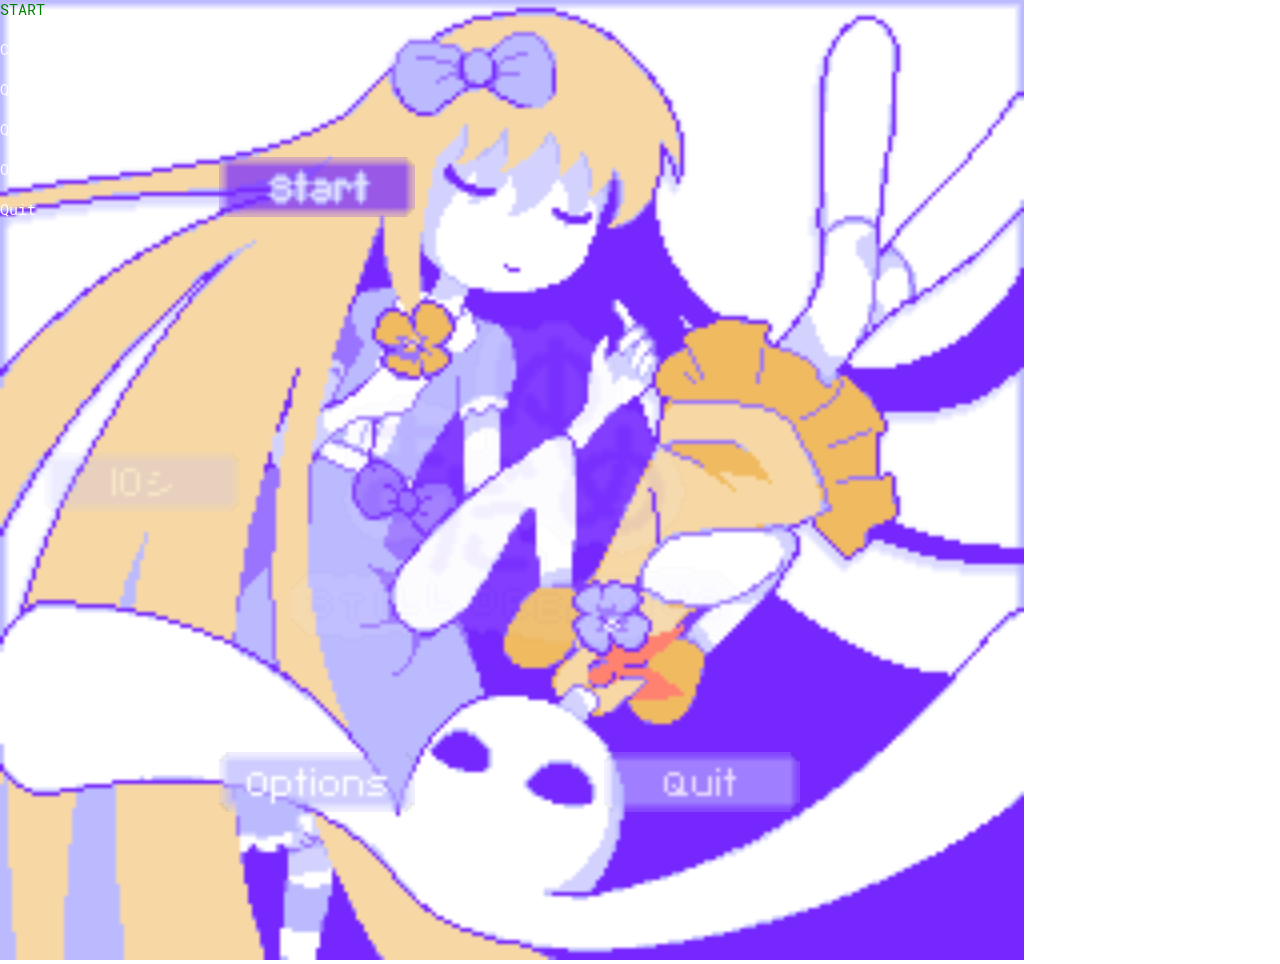
<file: hush/dreaming/index.html>
<!DOCTYPE html>
<html lang="en">

    <!-- Custom PreHead code is injected here -->
    

    <head>
        <meta http-equiv="X-UA-Compatible" content="IE=edge" />
        <meta name="apple-mobile-web-app-capable" content="yes" />
        <meta name ="viewport" content="width=device-width, initial-scale=1.0, maximum-scale=1.0, user-scalable=0" />
        <meta name="apple-mobile-web-app-status-bar-style" content="black-translucent" />
        <meta charset="utf-8"/>

        <!-- Builtin injector for disabling cache -->
        <meta http-equiv="pragma" content="no-cache"/>

        <!-- Set the title bar of the page -->
        <title>Created with GameMaker</title>

        <!-- Custom PreStyle code is injected here -->
        

        <!-- Set the background colour of the document -->
        <style>
            body {
                background: #0;
                color: #cccccc;
                margin: 0px;
                padding: 0px;
                border: 0px;
            }

            canvas {
                image-rendering: optimizeSpeed;
                -webkit-interpolation-mode: nearest-neighbor;
                -ms-touch-action: none;
                touch-action: none;
                margin: 0px;
                padding: 0px;
                border: 0px;
            }
            :-webkit-full-screen #canvas {
                width: 100%;
                height: 100%;
            }
            :-webkit-full-screen {
                width: 100%;
                height: 100%;
            }
            
            /* Custom Runner Styles */
            div.gm4html5_div_class {
                margin: 0px;
                padding: 0px;
                border: 0px;
            }
            div.gm4html5_login {
                padding: 20px;
                position: absolute;
                border: solid 2px #000000;
                background-color: #404040;
                color:#00ff00;
                border-radius: 15px;
                box-shadow: #101010 20px 20px 40px;
            }
            div.gm4html5_cancel_button {
                float: right;
            }
            div.gm4html5_login_button {
                float: left;
            }
            div.gm4html5_login_header {
                text-align: center;
            }
            /* END - Custom Runner Styles */
            
        </style>

        <!-- Custom PostStyle code is injected here -->
        

        <!-- Builtin injector for injecting flurry analytics code -->
        
    </head>

    <!-- Custom PostHead code is injected here -->
    

    <!-- Custom PreBody code is injected here -->
    

    <body>
        <div class="gm4html5_div_class" id="gm4html5_div_id">
            
            <!-- Builtin injector for splash screen -->
            

            <!-- Create the canvas element the game draws to -->
            <canvas id="canvas" width="1024" height="960" >
                <p>Your browser doesn't support HTML5 canvas.</p>
            </canvas>
        </div>

        <!-- Run the game code -->
        <script type="text/javascript" src="html5game/STILL DREAMING.js?cachebust=1827385205"></script>

        <!-- Builtin injector for injecting runner path -->
        

        <script>window.onload = GameMaker_Init;</script>

        <!-- Builtin injector for injecting google analytics code -->
        

    </body>

    <!-- Custom PostBody code is injected here -->
    
</html>
</file>
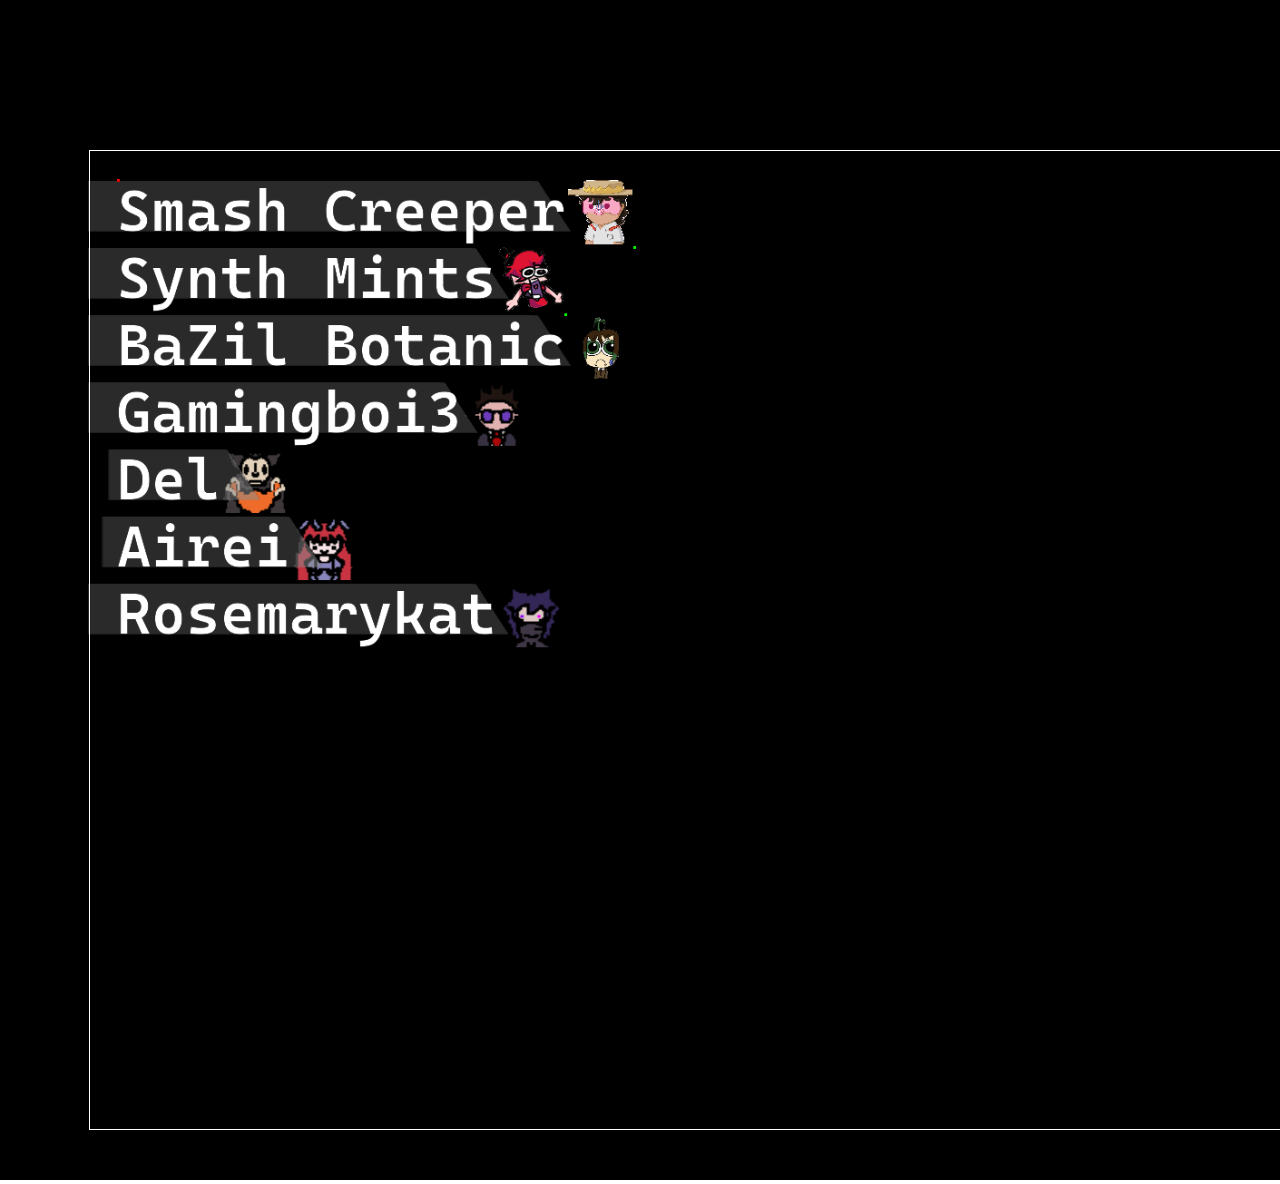
<file: test.html>
<!DOCTYPE html>
<html>
<head>
	<title>Verisimiliverse Interactive</title>
	<link rel="stylesheet" href="https://fonts.googleapis.com/css?family=VT323"/>
	<link rel="stylesheet" type="text/css" href="css/test.css"/>
	<link rel="icon" type="image/x-icon" href="img/ue_icon.jpg">
	<style>

	</style>
</head>
	<body> 
        <div class="background"></div>
        <div class="content">
			<div>
				<embed width="1920" height="1080" x="0" y="0"
				src="vv/game.html"><div>
        </div>
		
		</iframe>
        </div>

			
	</body>
</html>
</file>
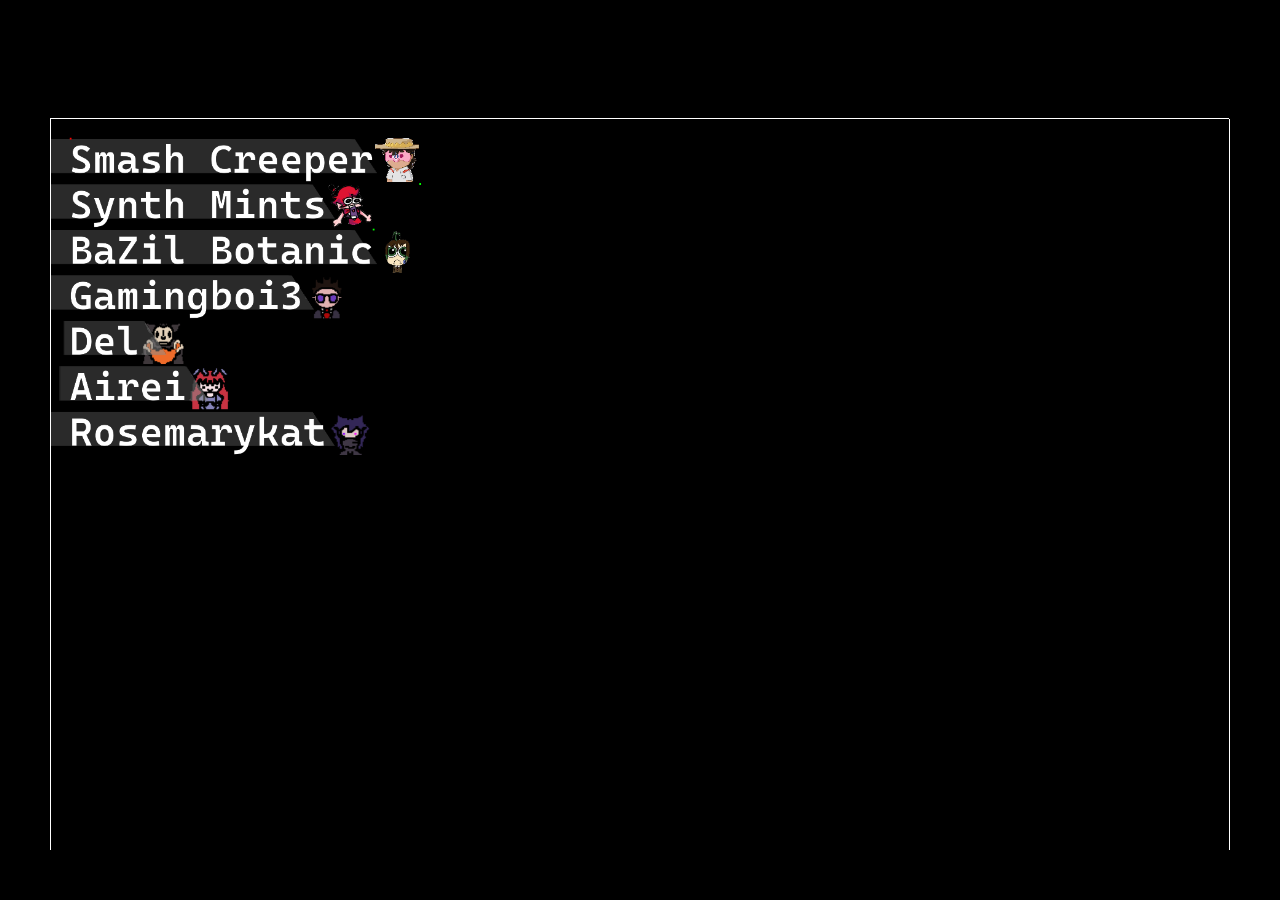
<file: vv/game.html>
<!DOCTYPE html>
<html lang="en">

    <!-- Custom PreHead code is injected here -->
    

    <head>
        <meta http-equiv="X-UA-Compatible" content="IE=edge" />
        <meta name="apple-mobile-web-app-capable" content="yes" />
        <meta name ="viewport" content="width=device-width, initial-scale=1.0, maximum-scale=1.0, user-scalable=0" />
        <meta name="apple-mobile-web-app-status-bar-style" content="black-translucent" />
        <meta charset="utf-8"/>

        <!-- Builtin injector for disabling cache -->
        <meta http-equiv="pragma" content="no-cache"/>

        <!-- Set the title bar of the page -->
        <title>Created with GameMaker</title>

        <!-- Custom PreStyle code is injected here -->
        

        <!-- Set the background colour of the document -->
        <style>
            body {
                background: #000000;
                color: #cccccc;
                margin: 0px;
                padding: 0px;
                border: 0px;
            }

            canvas {
                image-rendering: optimizeSpeed;
                -webkit-interpolation-mode: nearest-neighbor;
                -ms-touch-action: none;
                touch-action: none;
                margin: 0px;
                padding: 0px;
                border: 0px;
            }
            :-webkit-full-screen #canvas {
                width: 100%;
                height: 100%;
            }
            :-webkit-full-screen {
                width: 100%;
                height: 100%;
            }
            
            /* Custom Runner Styles */
            div.gm4html5_div_class {
                margin: 0px;
                padding: 0px;
                border: 0px;
            }
            div.gm4html5_login {
                padding: 20px;
                position: absolute;
                border: solid 2px #000000;
                background-color: #404040;
                color:#00ff00;
                border-radius: 15px;
                box-shadow: #101010 20px 20px 40px;
            }
            div.gm4html5_cancel_button {
                float: right;
            }
            div.gm4html5_login_button {
                float: left;
            }
            div.gm4html5_login_header {
                text-align: center;
            }
            /* END - Custom Runner Styles */
            
        </style>

        <!-- Custom PostStyle code is injected here -->
        

        <!-- Builtin injector for injecting flurry analytics code -->
        
    </head>

    <!-- Custom PostHead code is injected here -->
    

    <!-- Custom PreBody code is injected here -->
    

    <body>
        <div class="gm4html5_div_class" id="gm4html5_div_id">
            
            <!-- Builtin injector for splash screen -->
            

            <!-- Create the canvas element the game draws to -->
            <canvas id="canvas" width="1920" height="1080" style="position: absolute; top: 50%; left: 50%; bottom: -50%; right: -50%; transform: translate(-50%, -50%);">
                <p>Your browser doesn't support HTML5 canvas.</p>
            </canvas>
        </div>

        <!-- Run the game code -->
        <script type="text/javascript" src="verisimiliverse/Verisimiliverse Interactive.js?cachebust=1791007312"></script>

        <!-- Builtin injector for injecting runner path -->
        

        <script>window.onload = GameMaker_Init;</script>

        <!-- Builtin injector for injecting google analytics code -->
        

    </body>

    <!-- Custom PostBody code is injected here -->
    
</html>
</file>
<file: css/test.css>
*{
    margin: 0px;
    padding: 0px;
    box-sizing: border-box;
}

.background{
    position: absolute;
    top: 0;
    left: 0;
    width: 100%;
    min-height: 100vh;
    background-color: rgb(0, 0, 0);
    z-index: -1;
}

.content{
    color: white;
    margin-top: 100px;
    text-align: center;
}
</file>
